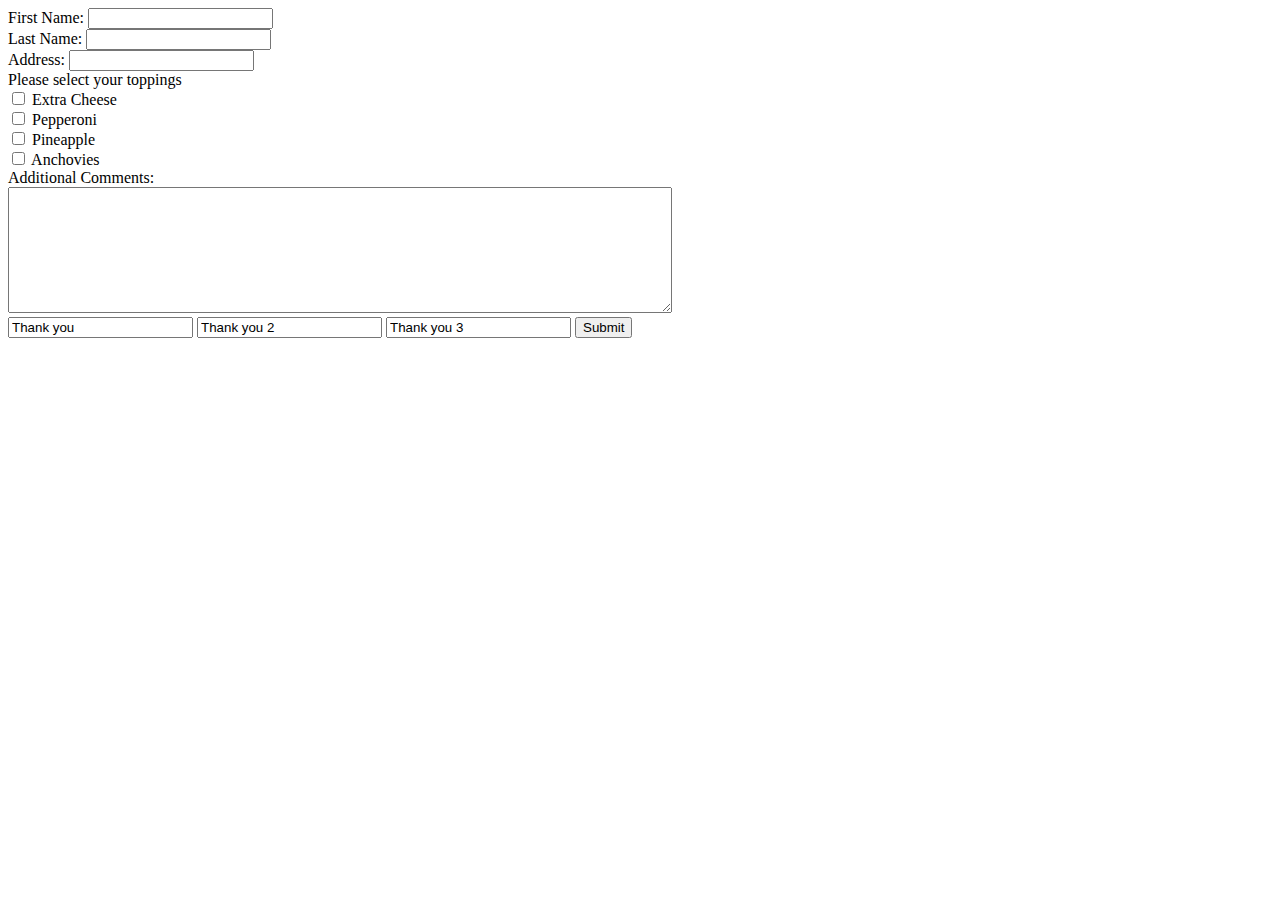
<file: cim453/pizza/index.html>
<!DOCTYPE html>
<html lang="en" dir="ltr">
  <head>
    <meta charset="utf-8">
    <title></title>
  </head>
  <body>
    <form class="" action="pizza.php" method="get">
      <label for="firstName">First Name:</label>
      <input type="text" name="firstName" value="">
      <br>
      <label for="lastName">Last Name:</label>
      <input type="text" name="lastName" value="">
      <br>
      <label for="address">Address:</label>
      <input type="text" name="address" value="">
      <br>

      <label for="toppings">Please select your toppings</label>
      <br>

      <input type="checkbox" name="toppings[]" value="Extra Cheese"> Extra Cheese
      <br>
      <input type="checkbox" name="toppings[]" value="Pepperoni"> Pepperoni
      <br>
      <input type="checkbox" name="toppings[]" value="Pineapple"> Pineapple
      <br>
      <input type="checkbox" name="toppings[]" value="Anchovies"> Anchovies
      <br>
      <label for="comments">Additional Comments:</label>
      <br>
      <textarea name="comments" rows="8" cols="80"></textarea>
      <br>
      <input type="text" name="test" value="Thank you">
      <input type="text" name="test" value="Thank you 2">
      <input type="text" name="test" value="Thank you 3">

      <input type="submit" name="" value="Submit">


    </form>

  </body>
</html>
</file>
